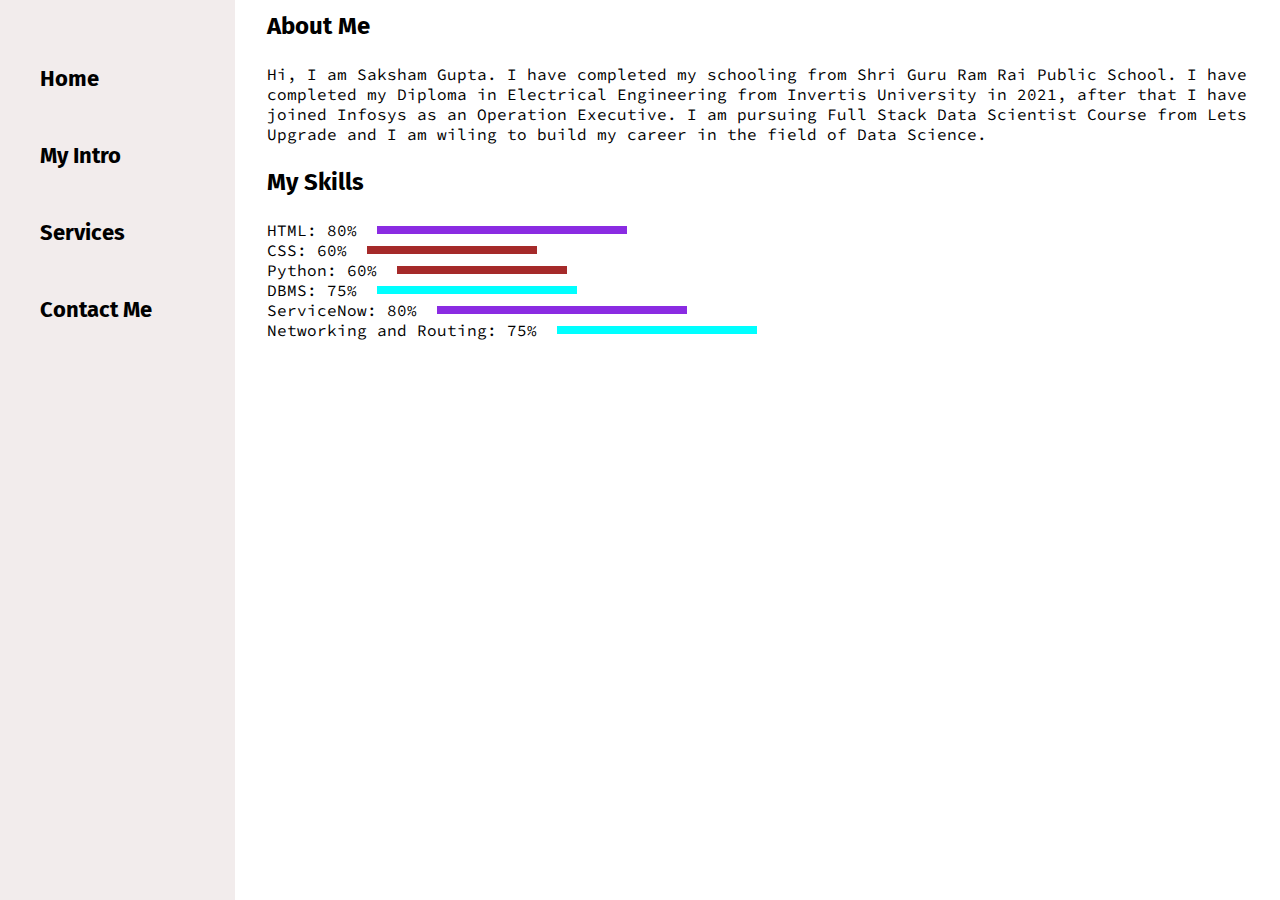
<file: intro.html>
<!DOCTYPE html>
<html lang="en">
<head>
    <meta charset="UTF-8">
    <meta http-equiv="X-UA-Compatible" content="IE=edge">
    <meta name="viewport" content="width=device-width, initial-scale=1.0">
    <title>Saksham Gupta - Data Scientist</title>
    <link rel="stylesheet" href="style.css">
</head>
<body>
    <div class="container">
        <div class="sidebar">

            <nav>
                <ul class="info">
                    <li><a href="/">Home</a></li>
                    <li><a href="/intro.html">My Intro</a></li>
                    <li><a href="/services.html">Services</a></li>
                    <li><a href="/contact.html">Contact Me</a></li>
                </ul>
            </nav>
        
    </div>
    <div class="main">
            <div class="devInfo">
                <h2>About Me</h2>
                <p>Hi, I am Saksham Gupta. I have completed my schooling from Shri Guru Ram Rai Public School. I have completed my Diploma in Electrical Engineering from Invertis University in 2021, after that I have joined Infosys as an Operation Executive. I am pursuing Full Stack Data Scientist Course from Lets Upgrade and I am wiling to build my career in the field of Data Science.</p>
                <h2>My Skills</h2>
                <div class="skillContainer">
                    <div class="skillItem"> HTML:  80%<div class="skill eighty"></div></div>
                    <div class="skillItem">CSS:  60%<div class="skill sixty"></div></div>
                    <div class="skillItem">Python:  60%<div class="skill sixty"></div></div>
                    <div class="skillItem">DBMS:  75%<div class="skill seventy5"></div></div>
                    <div class="skillItem">ServiceNow:  80% <div class="skill eighty"></div></div>
                    <div class="skillItem">Networking and Routing: 75%<div class="skill seventy5"></div></div>
                </div>
                
            </div>
        </div>
    </div>
    
</body>
</html>
</file>
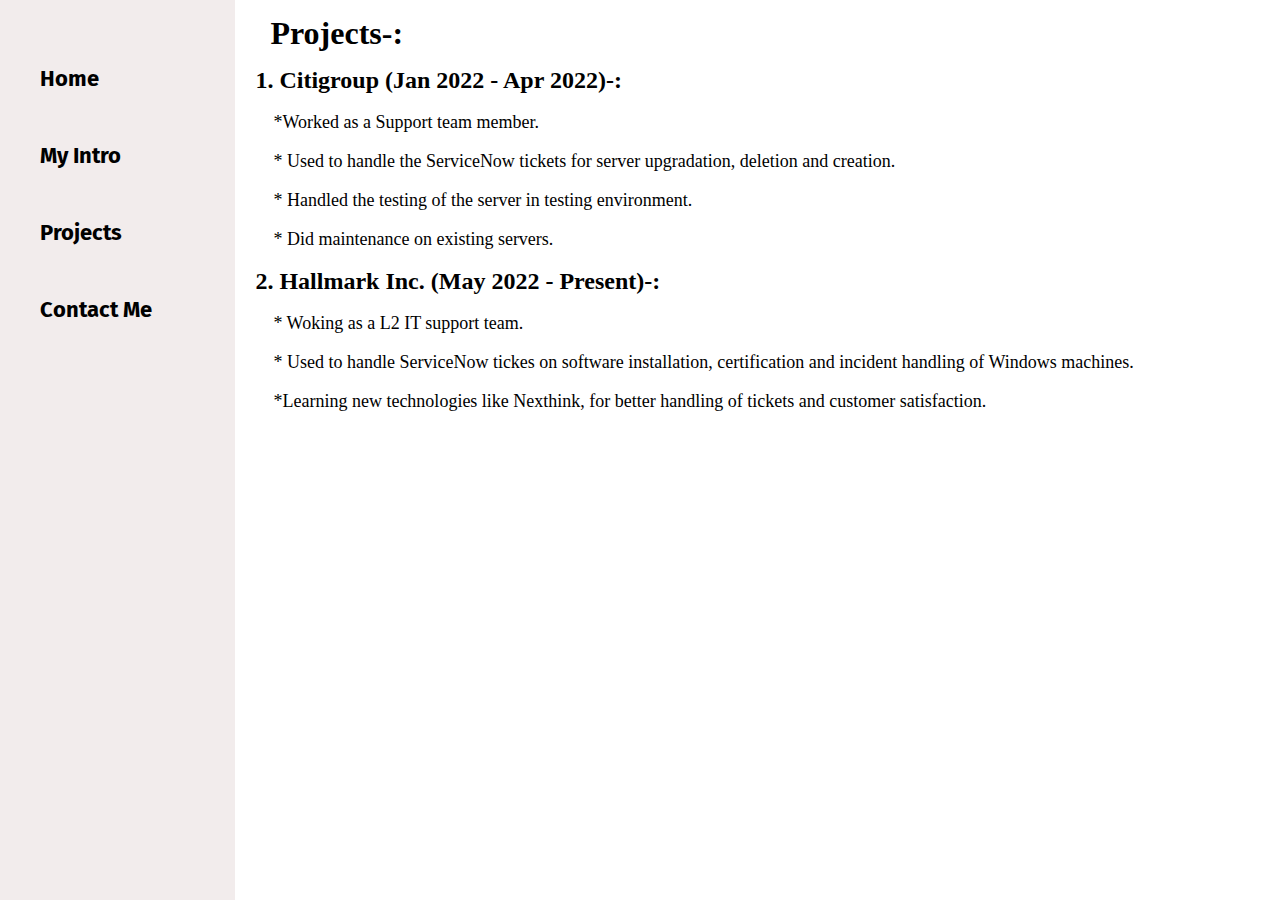
<file: services.html>
<!DOCTYPE html>
<html lang="en">
<head>
    <meta charset="UTF-8">
    <meta http-equiv="X-UA-Compatible" content="IE=edge">
    <meta name="viewport" content="width=device-width, initial-scale=1.0">
    <title>Saksham Gupta - Data Scientist</title>
    <link rel="stylesheet" href="style.css">
</head>
<body>
    <div class="container">
        <div class="sidebar">

            <nav>
                <ul class="info">
                    <li><a href="/">Home</a></li>
                    <li><a href="/intro.html">My Intro</a></li>
                    <li><a href="/services.html">Projects</a></li>
                    <li><a href="/contact.html">Contact Me</a></li>
                </ul>
            </nav>
        
    </div>
    <div class="main">
        <div class="ProjectContainer">
           <h1>Projects-: </h1>
           <h2>1. Citigroup (Jan 2022 - Apr 2022)-:</h2>
            <p> *Worked as a Support team member.</p>
            <p> * Used to handle the ServiceNow tickets for server upgradation, deletion and creation.</p>
            <p> * Handled the testing of the server in testing environment.</p>
            <p> * Did maintenance on existing servers.</p> 
            <h2>2. Hallmark Inc. (May 2022 - Present)-:</h2>
            <p> * Woking as a L2  IT support team.</p>
            <p> * Used to handle ServiceNow tickes on software installation, certification and incident handling of Windows machines. </p>
            <p> *Learning new technologies like Nexthink, for better handling of tickets and customer satisfaction.</p>
        </div>
    </div>
    
</body>
</html>
</file>
<file: style.css>
@import url('https://fonts.googleapis.com/css2?family=Fira+Sans:wght@300&display=swap');
@import url('https://fonts.googleapis.com/css2?family=Fira+Sans:wght@300&family=Source+Code+Pro:wght@300&display=swap');

*{
    margin: 0;
    padding: 0;
}


.sidebar {
    background-color: rgb(242, 236, 236);
    width: 270px;
    font-family: 'Fira Sans', sans-serif;
    height: 100vh;
    font-size: 20px;
}

.sidebar nav{
    padding: 40px;
}
.sidebar nav li{

    list-style: none;
    font-size: 22px;
    font-weight: bold;
    padding: 25px 0;
}

.sidebar nav li a{
    text-decoration: none;
    color: black;
} 
.main {
    width: 90vw;
    margin: 0 20px;
}

.container {
    display: flex;
}

.infoContainer{
    height: 53vh;
    width: 75vw;
    margin: 77px auto;
    display: flex;
    justify-content: space-around;
}
.devInfo{
    display: flex;
    flex-direction: column;
    justify-content:center;
    font-family: 'Source Code Pro', monospace;
}

.info{
    font-size: 10px;
}
.hello{
    font-size: 31px;
}

.name{
    font-size: 28px;
    font-weight: bold;
    font-family: 'Fira Sans', sans-serif;
}

.about{
    font-size: 26px;
}
.moreabout{
    font-size: 23px;
    font-family: 'Fira Sans', sans-serif;
    margin-top: 24px;
}

.buttons{
    margin-top: 30px;
}
.btn{
    padding: 9px 14px;
    border-radius:  22px;
    color: white;
    background-color: dodgerblue;
    font-weight: bold;
    font-size: 16px;
    margin: 0 3px;
    cursor: pointer;
}

.btn-sm{
    font-size: 13px;
    padding: 6px 10px;

}
.btn:hover{
    color:dodgerblue;
    background-color:white;
}




.devPic img{
    height: 53vh;
    
}

.contactform{
    
    padding: 0 34px;
    font-family: 'Fira Sans', sans-serif;
    padding: 12px 0;
}
.contactform h1{
    padding-top: 50px;
    font-family: 'Source Code Pro', monospace;
    
}
.contactform div{
    padding: 8px 0;
    display: flex;
    flex-direction: column;
}
.contactform div input{
    width: 26vw;
    border-radius: 5px;
    margin: 6px 0 0 0;
    padding: 3px;
}
#emailHelp{
    font-size: 12px;
    color: midnightblue;
    margin: 0 5px;

}
.form-check-label{
    font-size: 15px;
}
#form-check{
    flex-direction: row;
}
#form-check input{
    width: 24px;
    margin: 3px 0;
}
.blogItem{
    margin: 20px;
    font-family: 'Fira Sans', sans-serif;
}
.blogContainer h1{
    font-family: 'Fira Sans', sans-serif;
    margin: 23px;
}
.blogItem p{
    font-family: 'Source Code Pro', monospace;
}
.devInfo h2{
    font-family: 'Fira Sans', sans-serif;
    margin: 12px;
    font-weight: bolder;
}

.devInfo p{
    font-family: 'Source Code Pro', monospace;
    margin: 12px;
}
.skillContainer{
    padding:12px;
}
.skillItem{
    display: flex;
    align-items: center;
}

.skill{
    width: 175px;
    height: 12px;
    background-color: blue;
    border: 2px bold rgb(3, 0, 0);
    margin-left: 20px;

}
.eighty{
    width: 250px;
    height: 8px;
    background-color: blueviolet;
}

.seventy5{
    width: 200px;
    height: 8px;
    background-color: aqua;

}
.sixty{
    width: 170px;
    height: 8px;
    background-color: brown;

}

.ProjectContainer h1{
    margin: 15px;
}
.ProjectContainer p{
    margin: 18px;
    font-size: 18px;
}
</file>
